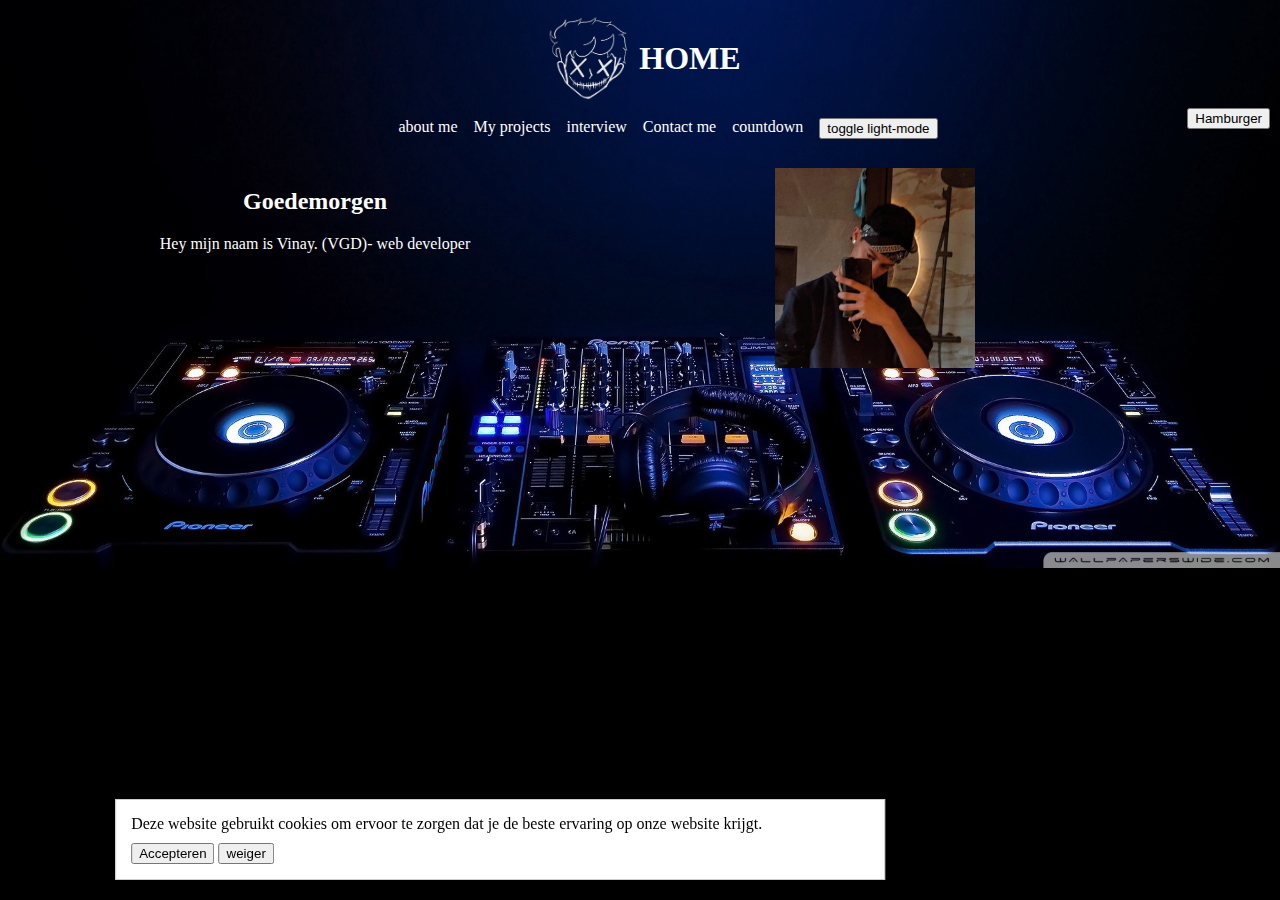
<file: index.html>
<!DOCTYPE html>
<html lang="en">
<head>
  <link rel="stylesheet" href="main.css">

  
    <title>portfolio VGD</title>
  </head>
<body id="body">
  <script>
    window.onload = function(){
      const cookiePopup = document.getElementById('cookie-popup');
      const acceptCookiesButton = document.getElementById('accept-cookies');
    }    
  </script>
  
  <header>
    <img src="images/vdg.png-transparant.png" alt="">
    <h1>HOME </h1>

  </header>
  <button class="hamburger-menu" onclick="toggleMenu()">Hamburger</button>
  <nav class="desktop-nav">
    <ul>
      <li><a href="#"></a></li>
      <li><a class="effect" href="about-me.html">about me</a></li>
      <li><a class="effect" href="my-projects.html">My projects</a></li>
      <li><a class="effect" href="interview.html">interview</a></li>
      <li><a class="effect" href="contact.html">Contact me</a></li>
      <li><a class="effect" href="countdown.html">countdown</a></li>
      <button onclick="light_mode()">toggle light-mode</button>
    </ul>
  </nav>

  <nav class="mobile-nav" id="mobile-nav">
    <ul>
      <li><a href="#"></a></li>
      <li><a class="effect" href="about-me.html">about me</a></li>
      <li><a class="effect" href="my-projects.html">My projects</a></li>
      <li><a class="effect" href="interview.html">interview</a></li>
      <li><a class="effect" href="contact.html">Contact me</a></li>
      <li><a class="effect" href="countdown.html">countdown</a></li>
      <button onclick="light_mode()">toggle light-mode</button>
    </ul>
  </nav>

  <div class="about-foto">
    <div class="about-me">
      <h2 id="begroeting"></h2>
      <p>Hey mijn naam is Vinay.
        (VGD)- web developer
      </p>
    </div>
    <div class="foto-me">
      <img id="img-me" src="images/new-vgd-img.jpg" alt="me">
    </div>
  </div>
  <div id="cookiePopup" class="cookie-popup">
    <p>Deze website gebruikt cookies om ervoor te zorgen dat je de beste ervaring op onze website krijgt. <a href="more-info">meer informatie</a></p>
    <button id="acceptcookies">Accepteren</button>
    <button id="weiger-acceptcookies">weiger</button>
  </div>
 
  <script>
    document.getElementById('acceptcookies').addEventListener('click', function() {
        document.getElementById('cookiePopup').style.display = 'none';
    });
  document.getElementById('weiger-acceptcookies').addEventListener('click', function() {
      document.getElementById('cookiePopup').style.display = 'none';
   });
   
  </script>
  
  <script>
    
    function tijdgebondenbegroeting(){
      const nu = new Date();
      const uur = nu.getHours();
      let begroeting;

      if (uur < 12) {
        begroeting = "Goedemorgen";
    } else if (uur < 18) {
      begroeting = "Goedemiddag";
      } else {
        begroeting = "Goedenavond";
        }

        document.getElementById("begroeting").innerText=begroeting;
      }

      window.onload = function(){
        tijdgebondenbegroeting();
      }
  </script>
  <script>
    
    function toggleMenu() {
      
      document.getElementById("mobile-nav").classList.toggle("show-mobile-nav");
    }
  </script>
  
  <script src="main.js"></script>
</body>
</html>
</file>
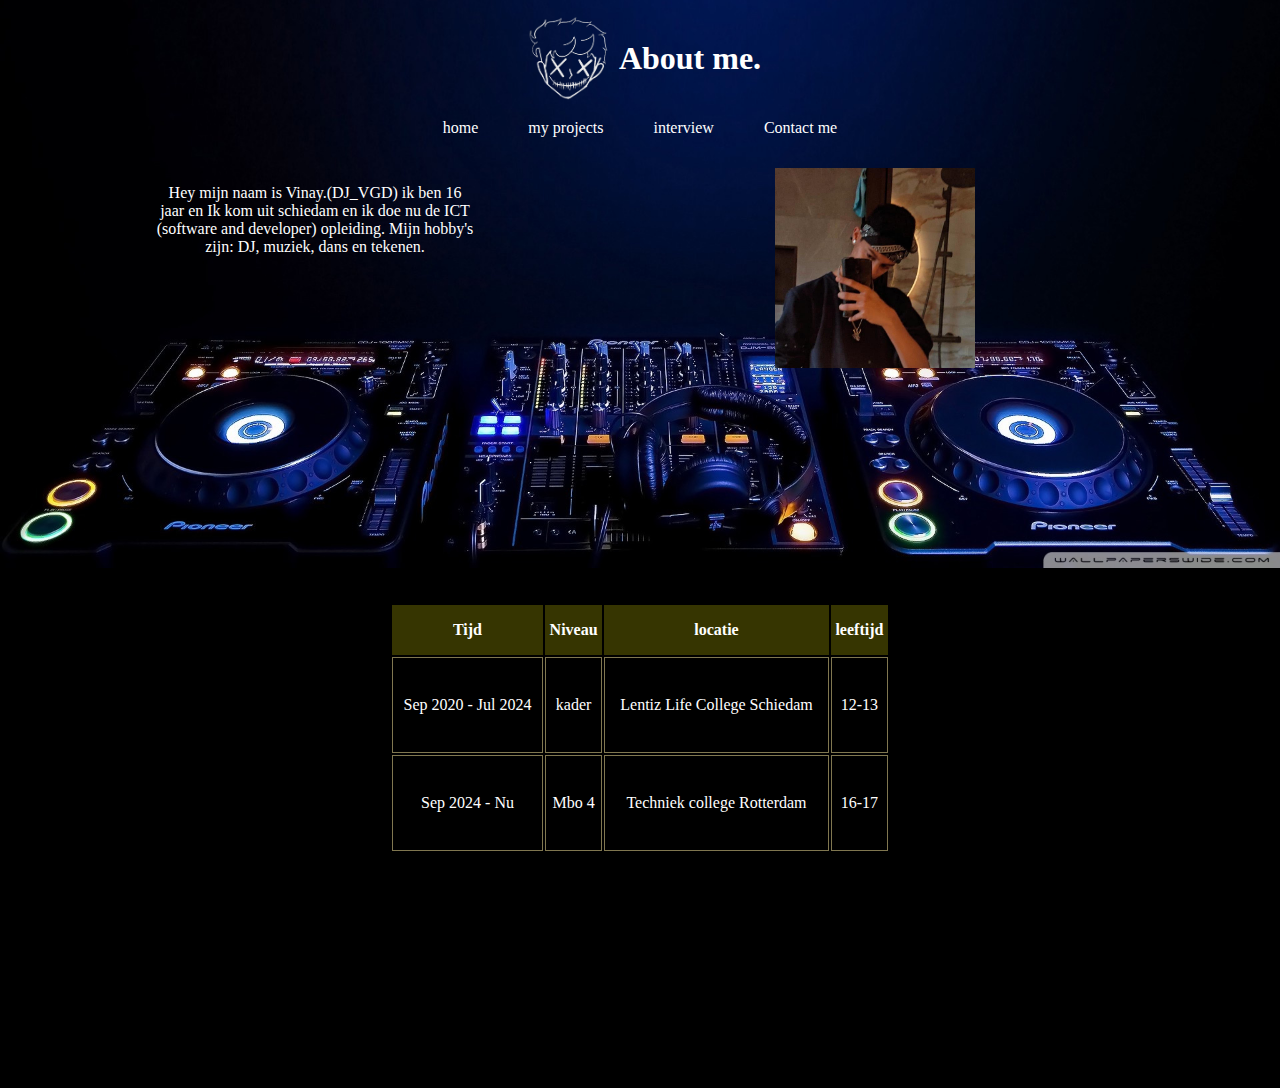
<file: about-me.html>
<!DOCTYPE html>
<html lang="en">
<head>
    <link rel="stylesheet" href="main.css">
    <title>Document</title>
</head>
<body>
    <header>
        <img src="images/vdg.png-transparant.png" alt="vgd-animated">
        <h1 class="bolt-text"> About me.</h1>
    </header>
    <nav>
        <a class="effect" href="index.html">home</a>
        <a class="effect" href="my-projects.html">my projects</a>
        <a class="effect" href="interview.html">interview</a>
        <a class="effect" href="contact.html">Contact me</a>
    </nav>
   
            
             
        
        <div class="about-foto">
            <div class="about-me">
              <p>Hey mijn naam is Vinay.(DJ_VGD)
                ik ben 16 jaar en Ik kom uit schiedam
               en ik doe nu de ICT (software and developer) opleiding.
               Mijn hobby's zijn: DJ, muziek, dans en tekenen.
              </p>
            </div>
            <div class="foto-me">
              <img id="img-me" src="images/new-vgd-img.jpg" alt="me">
            </div>
          </div>
        
          <div class="ervaring">
           

            <table>
                <thead>
                    <tr>
                        <th>Tijd</th>
                        <th>Niveau</th>
                        <th>locatie</th>
                        <th>leeftijd</th>
                    </tr>
                    </thead>
                    <tbody>
                    <tr>
                        <td>Sep 2020 - Jul 2024</td>
                        <td>kader</td>
                        <td>Lentiz Life College Schiedam</td>
                        <td>12-13</td>
                    </tr>
                    <tr>
                        <td>Sep 2024 - Nu</td>
                        <td>Mbo 4</td>
                        <td>Techniek college Rotterdam</td>
                        <td>16-17</td>
                    </tr>
                </tbody>
            </table> 
            
            
        </div>
</body>
</html>
</file>
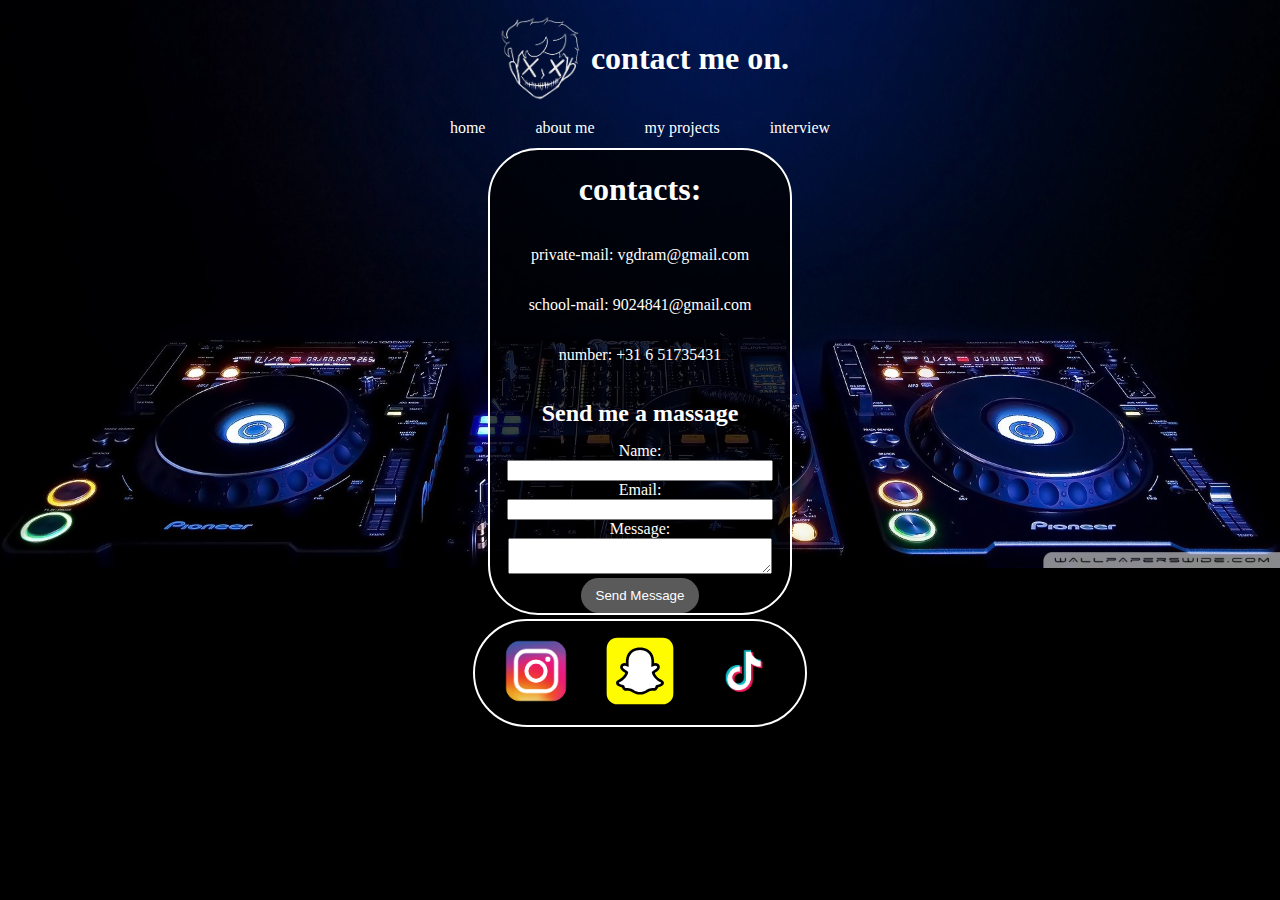
<file: contact.html>
<!DOCTYPE html>
<html lang="en">
<head>
    <link rel="stylesheet" href="main.css">
    <title>contact</title>
</head>
<body>
    <header>
        <img src="images/vdg.png-transparant.png" alt="vgd-animated">
        <h1 class="bolt-text"> contact me on.</h1>
    </header>
    <nav>
        <a class="effect" href="index.html">home</a>
        <a class="effect" href="about-me.html">about me</a>
        <a class="effect" href="my-projects.html">my projects</a>
        <a class="effect" href="interview.html">interview</a>
    </nav>
        <main class="socials-content">
        <div class="contact">
<h1>contacts:</h1>
<p>private-mail:
    <a class="effect" href="mailto:vgdram@gmail.com">vgdram@gmail.com</a>
</p>
<p>school-mail:
    <a class="effect" href="mailto:9024841@gmail.com">9024841@gmail.com</a>
</p>
<p>number:
    <a class="effect" href="tel:+3151735431">+31 6 51735431</a> 
</p>
<div class="contact-form">
    <h2 class="text-roman">Send me a massage</h2>
    <form action="#" method="POST">
        <label class="frm-name" for="name">Name:</label>
        <input type="text" id="name" name="name" required>
        <label class="frm-name" for="email">Email:</label>
        <input type="email" id="email" name="email" required>
        <label class="frm-name" for="message">Message:</label>
        <textarea id="message" name="message" required></textarea>
        <button type="submit">Send Message</button>
    </form>
</div>
    </div>
  <div class="socials">
<a href="https://www.instagram.com/dj_vgd_/" aria-label="insta profile DJ_VGD">
    <img src="images/insta-logo-png.webp" alt="insta logo" width="60">
</a>
<a href="https://snapchat.com/t/eUg9Afn3" aria-label="snap profile DJ_VGD">
    <img src="images/snap-logo-png.svg" alt="snap logo" width="60">
</a>
<a href="https://www.tiktok.com/@itsjustvinay" aria-label="tiktok profile DJ_VGD">
    <img src="images/tiktok-logo-png.webp" alt="tiktok logo" width="60">
</a>

  </div>
  </main>
</body>
</html>
</file>
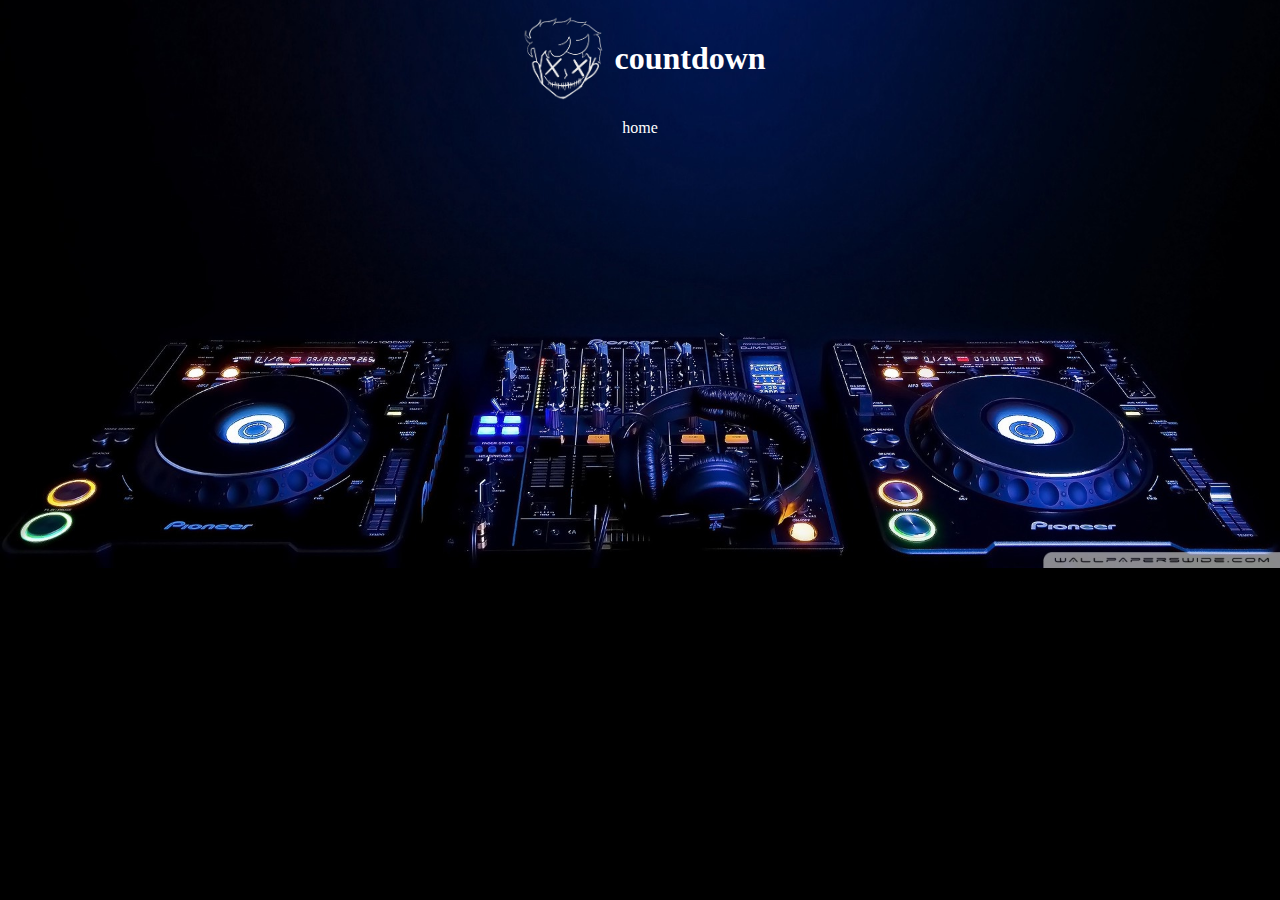
<file: countdown.html>
<!DOCTYPE html>
<html lang="en">
<head>
    <link rel="stylesheet" href="main.css">
    <title>Document</title>
</head>
<body>
  <header>
    <img src="images/vdg.png-transparant.png" alt="vgd-animated">
    <h1 class="bolt-text"> countdown </h1>
</header>

<nav>
  <a class="effect" href="index.html">home</a>
  
</nav>
<div>
    <h2 class="time" id="countdown"></h2>
  </div>
    <script>
        var countdown_time= 1000
        function countdown() {
          
          countdown_time--;
          console.log(countdown_time)
          document.getElementById("countdown").innerText = countdown_time;
        }
        setInterval(countdown, 1000)
      </script>
</body>
</html>
</file>
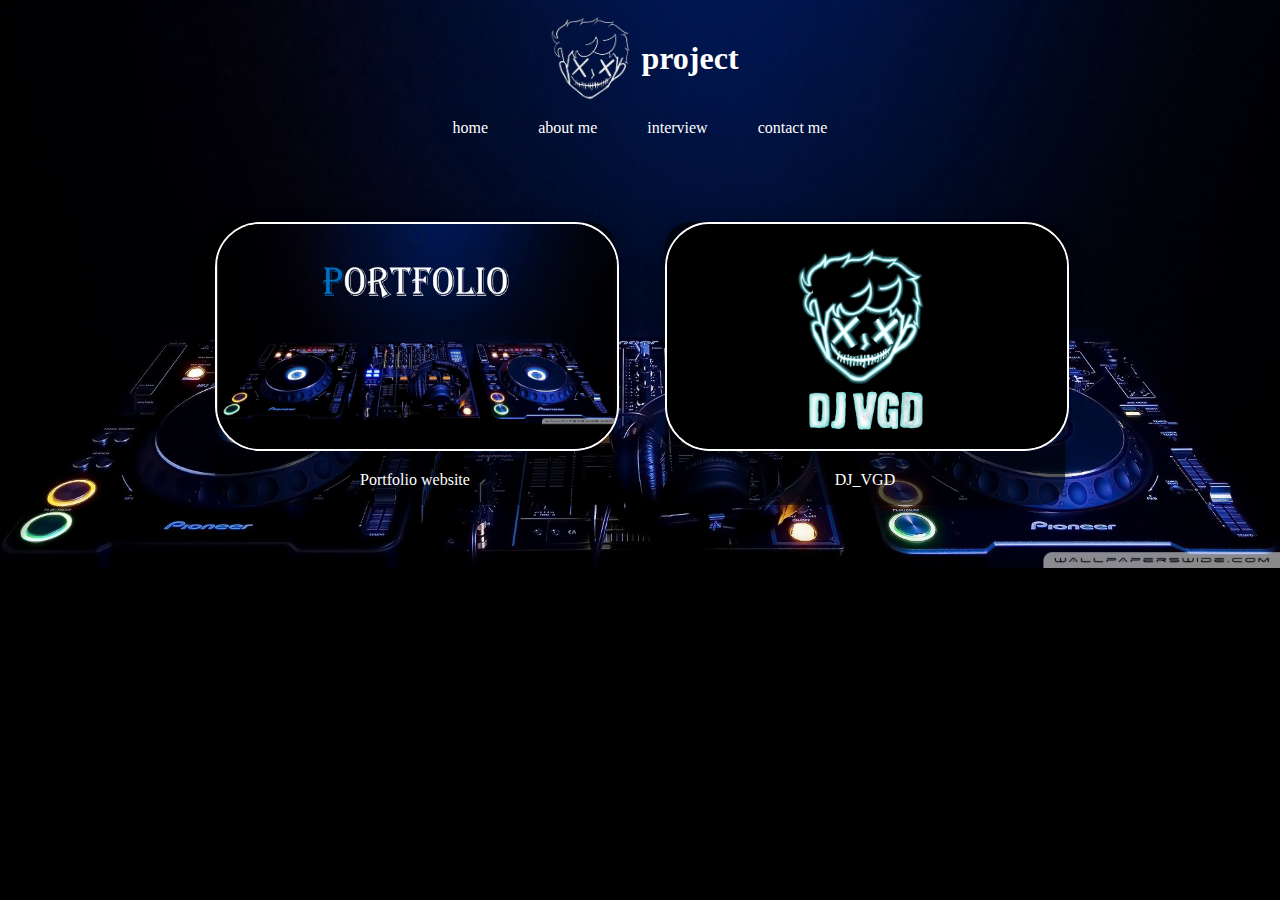
<file: my projects.html>
<!DOCTYPE html>
<html lang="en">
<head>
   <link rel="stylesheet" href="main.css">
    <title>projects</title>
</head>
<body>
    <header>
        <img src="images/vdg.png transparant.png"vgd-animated>
        <h1 class="bolt-text"> project </h1>
    </header>
    <nav>
        <a class="effect" :hover href="index.html">home</a>
        <a class="effect" :hover href="about-me.html">about me</a>
        <a class="effect" :hover href="interview.html">interview</a>
        <a class="effect" :hover href="contact.html">contact me</a>
    </nav>
    <div class="projects">
        <div class="polaroid">
            <a href="https://github.com/VGD08/portfolio" target="_blank">
                <img class="img-polaroid" src="images/Schermafbeelding 2024-11-07 102125.png" alt="logo for my portofolio website">
            </a>
            <div class="container">
                <a class="link-pol" href="https://github.com/VGD08/portfolio" target="_blank">
                    <p>Portfolio website</p>
                </a>
            </div>
        </div>
        <div class="polaroid">
            <a href="#">
                <img class="img-polaroid" src="images/DJ_VGD.png" alt="">
            </a>
            <div class="container">
                <a class="link-pol" href="#">
                    <p>DJ_VGD</p>
                </a>
            </div>
        </div>
        
    </div>
</body>
</html>
</file>
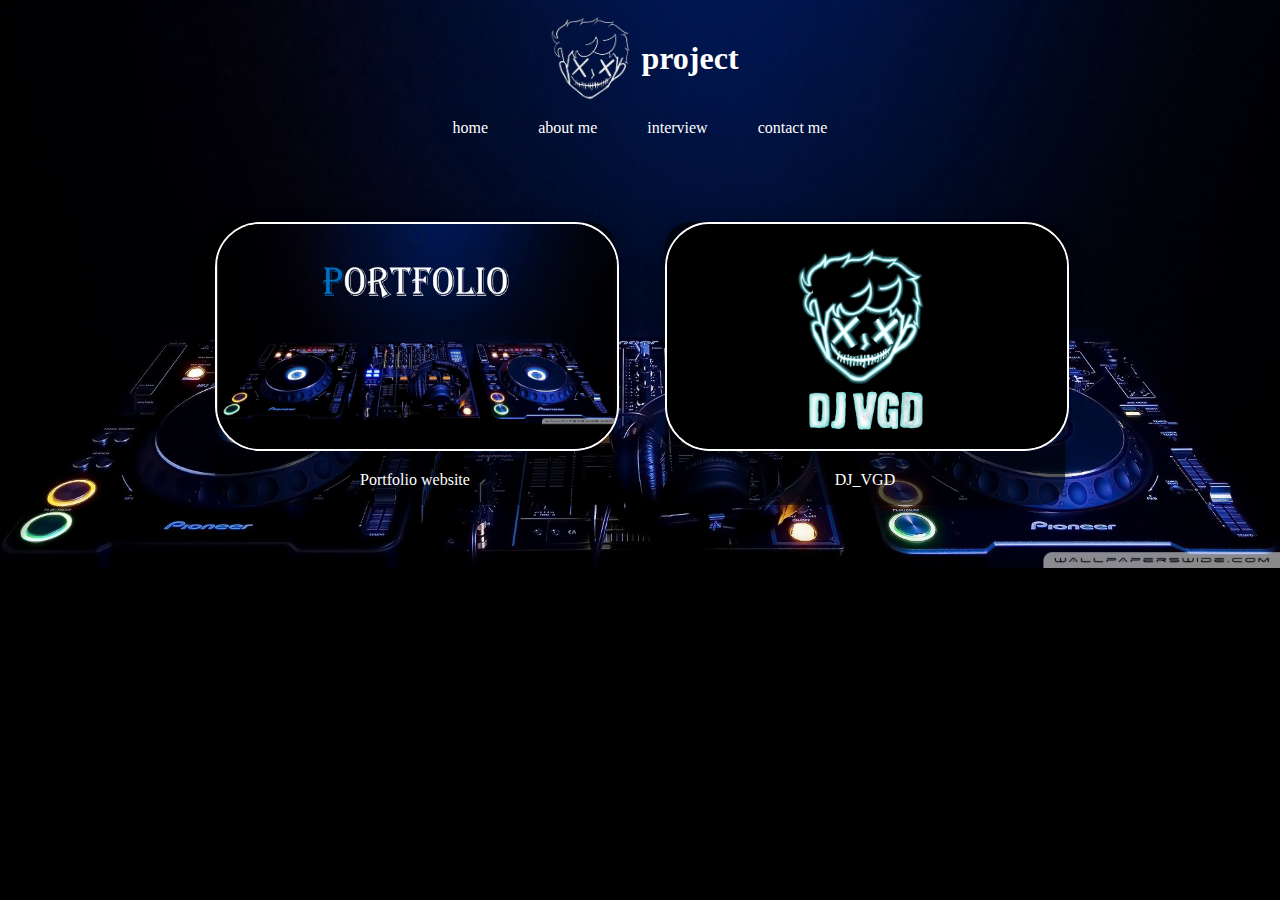
<file: my-projects.html>
<!DOCTYPE html>
<html lang="en">
<head>
   <link rel="stylesheet" href="main.css">
    <title>projects</title>
</head>
<body>
    <header>
        <img src="images/vdg.png-transparant.png" alt="vgd-animated">
        <h1 class="bolt-text"> project </h1>
    </header>
    <nav>
        <a class="effect" href="index.html">home</a>
        <a class="effect" href="about-me.html">about me</a>
        <a class="effect" href="interview.html">interview</a>
        <a class="effect" href="contact.html">contact me</a>
    </nav>
    <div class="projects">
        <div class="polaroid">
            <a href="https://github.com/VGD08/portfolio" target="_blank">
                <img class="img-polaroid" src="images/Schermafbeelding-2024-11-07-102125.png" alt="logo for my portofolio website">
            </a>
            <div class="container">
                <a class="link-pol" href="https://github.com/VGD08/portfolio" target="_blank">
                    <p>Portfolio website</p>
                </a>
            </div>
        </div>
        <div class="polaroid">
            <a href="#">
                <img class="img-polaroid" src="images/DJ_VGD.png" alt="">
            </a>
            <div class="container">
                <a class="link-pol" href="#">
                    <p>DJ_VGD</p>
                </a>
            </div>
        </div>
        
    </div>
</body>
</html>
</file>
<file: main.css>
h1{
    text-align: center;
    color: white;
}


a{
    color: white;
    text-decoration: none;
}

nav{
    
    height: 40px;
    display: flex;
    align-items: center;
    justify-content: center;
    gap: 50px;
    color: white;
}

p{
    color:white;
}

.effect:hover{
    color: #0a5dc8;
}

.foto-me{
    width: 350px;
    border-radius: 15px;
}

.about-me{
    width: 320px;
    text-align: center;
}

.about-foto{
    display: flex;
    flex-direction: row;
    justify-content: center;
    gap: 300px;
    margin-top: 20px;
}

body{
    background-image:url(images/dj.jpg);
    background-color: black;
    height: 400px;
    background-position: center;
    background-repeat:no-repeat;
    background-size: cover;
}

.vgd {
    display: flex;
    justify-content: left;
    align-items: center;
}

header{
    display:flex;
    align-items:center;
    justify-content: center;
}

img{
    width: 100px;
    height: 100px;
}
.img-me{
    display: flex;
    flex-direction: row;
}

.center{
    display: block;
    margin-left: auto;
}

#img-me{
    width: 200px;
    height:200px ;
    display: flex;
    justify-content: space-around;
}

.flex-contain{
    display: flex;
    margin: 20px;
}
.socials-content{
    display: flex;
    flex-direction: column;
    justify-content: center;
    gap: 4px;
    margin-top: 0px;
}
.contact{
    background-color: rgba(0, 0, 0, 0.750);
    border: 2px solid white;
    color: white;
    border-radius: 50px;
    display: flex;
    align-items: center;
    justify-content: center;
    flex-direction: column;
    padding: 0px;
    width: 300px;
    margin: 0 auto;
}
.socials{
    background-color: rgba(0, 0, 0, 0.499);
    border: 2px solid white;
    border-radius: 70px;
    padding: 0px;
    text-align: center;
    width: 330px;
    margin: 0 auto;
}
.polaroid {
    background-color: #000000a8;
    box-shadow: 0 4px 8px 0 rgba(0, 0, 0, 0.2), 0 6px 20px 0 rgba(0, 0, 0, 0.19);
    width: 400px;
    border-radius: 25px;
}
.container{
    text-align: center;
}
.projects{
    display: flex;
    justify-content: center;
    align-items: center;
    min-height: 40vh;
    flex-direction: row;
    gap: 50px;
    margin-top: 35px;
}
.img-polaroid{
    width: 400px;
    height: 225px;
    border-radius: 45px;
    border: 2px solid white;
   
}
.ervaring{
    display: flex;
    justify-content: center;
    align-items: center;
    min-height: 80vh;
    flex-direction: row;
    gap: 200px;
}

table{
    color: white;
    text-align: center;
    width: 500px;
    height: 250px;
}
thead{
    height: 50px;
}
th{
    background-color: #87850366;
}
td{
    border: 1px solid #ffed9f80;
}
video{
    width: 400px;
  
}
.contact-form {
    width: 100%;
    text-align: center;
    
}
.contact-form h2 {
    margin-bottom: 15px;
    color: white;
}
.contact-form label {
    font-size: 0,8;
    color: white;
}
.contact-form input,
.contact-form textarea {
    width: 86%;
    margin : 3 0px;
    border : 1 solid #ddd;
    border-radius:5;

}
.contact-form button {
    padding: 10px 15px;
    color: #fff;
    background-color: rgba(180, 180, 180, 0.499);
    border: none;
    border-radius: 75px;
    transition: color 500ms;
    align-items: center;
    
}
.contact-form button:hover {
    background-color: rgb(0, 110, 176);
}
.interview{
display: flex;
justify-content: center;
align-items: center;
max-height: 100vh;
}
.cookie-popup{
    position: fixed;
    bottom: 20px;
    left: 500px;
    transform: translateX(-50%);
    background-color: #fff;
    border: 1px solid #ccc;
    padding: 15px;
    box-shadow: 0 2px 10px rgba(0, 0, 0, 0.1);
    z-index: 1000;
    
}
.cookie-popup p{
margin: 0;
color:black
}
.cookie-popup button{
    margin-top: 10px;
    color: black;
}
.light-mode{
background-image: url(images/whitte\ achtergrond.jpg);
color: black;

}


.light-mode a{
    color: black;
}

.light-mode p{
    color: black;
}
.light-mode h1{
    color: black;
}
.about-me  {
    color: white;
    
}
.light-mode h2{
    color:black !important;
}
.desktop-nav{
    ul{
        display: flex;
        max-width: 1200px;
        margin: 0 auto;
        gap: 1em;
        li{
            list-style: none;
            
        }
    }
}

.mobile-nav {
    display: none;
}

.hamburger-menu{
    position: absolute;
    right: 10px;
}

@media screen and (max-width: 900px) {
    .desktop-nav {
        display: none;
    }

    .mobile-nav{
        display: block;
        margin-left: -400px;
        transition: all 500ms;
    }

    .show-mobile-nav{
        margin-left: 0;
        transition: all 500ms;
    }
}
.time  {
    color: white;
    display: flex;
    justify-content: center;
    
}
</file>
